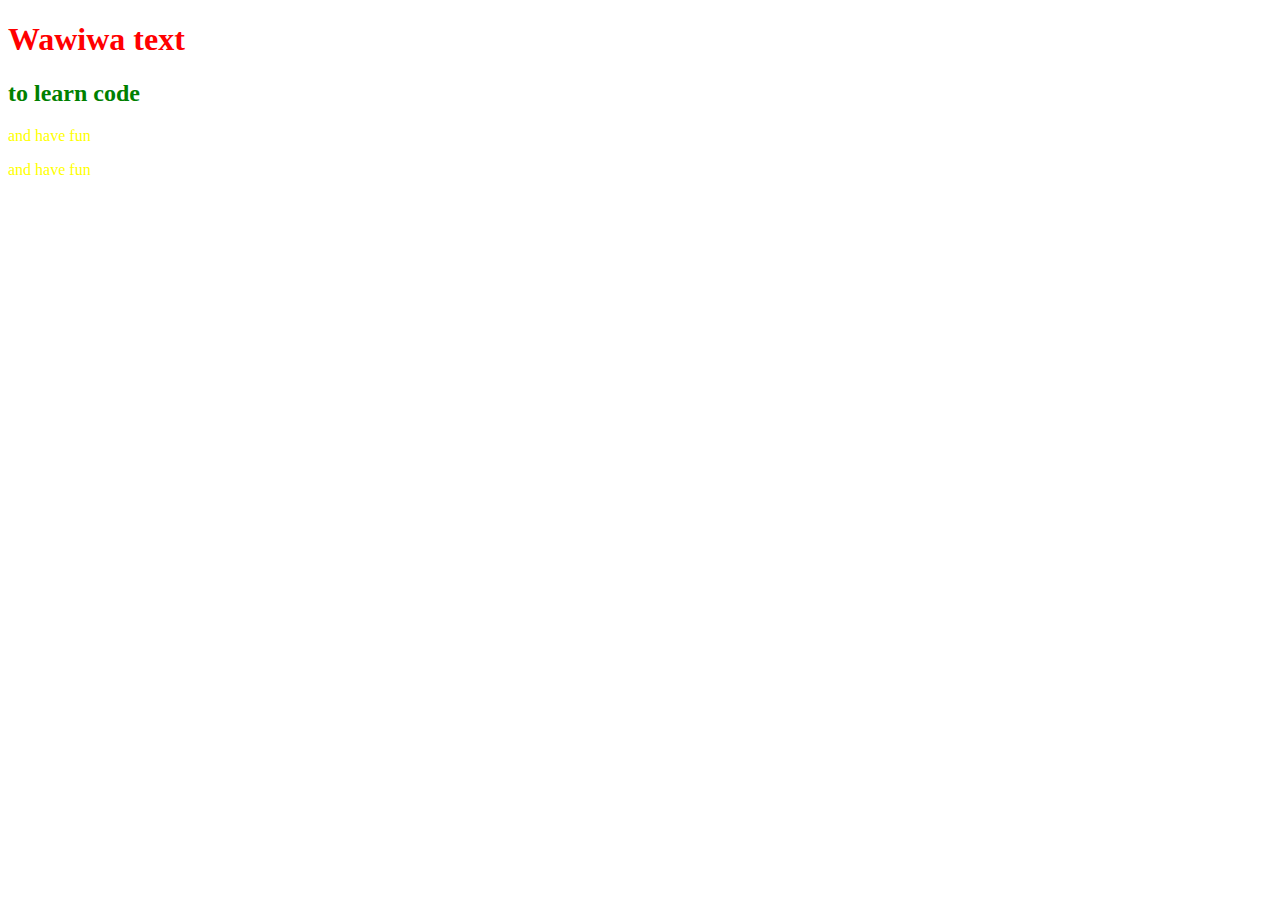
<file: CSS HW1/index.html>
<!DOCTYPE html>
<html lang="en">
<head>
    <meta charset="UTF-8">
    <meta http-equiv="X-UA-Compatible" content="IE=edge">
    <meta name="viewport" content="width=device-width, initial-scale=1.0">
    <title>Homework 1</title>
    <link rel="stylesheet" href="styles.css">
</head>
<body>
   <h1 class="t1">Wawiwa text</h1>
   <h2>to learn code</h2>
   <p class="mypara">and have fun</p>
   <p class="mypara">and have fun</p>
</body>
</html>
</file>
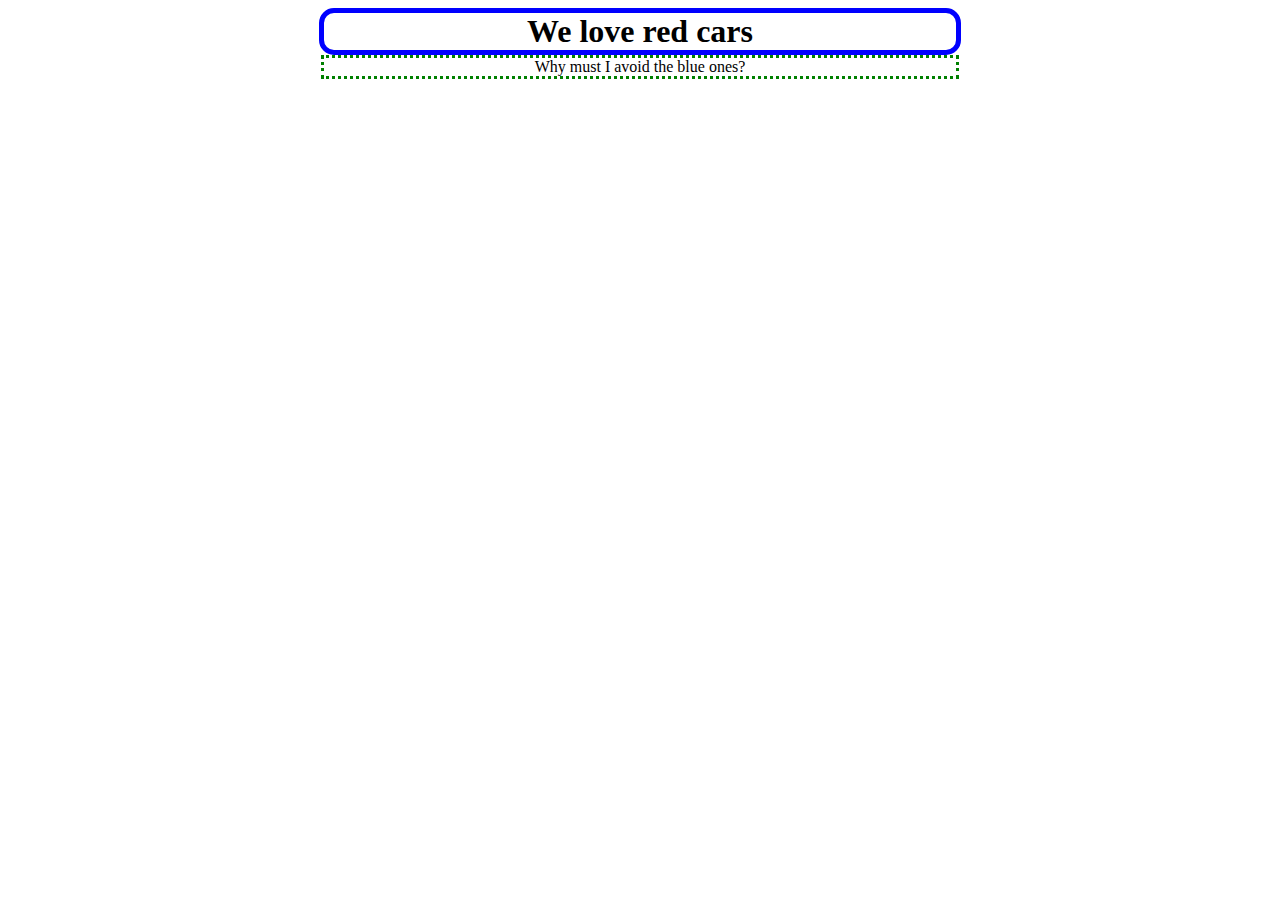
<file: CSS HW2/index.html>
<!DOCTYPE html>
<html lang="en">
<head>
    <meta charset="UTF-8">
    <meta http-equiv="X-UA-Compatible" content="IE=edge">
    <meta name="viewport" content="width=device-width, initial-scale=1.0">
    <title>Homework 2</title>
    <link rel="stylesheet" href="styles.css">
</head>
<body>
   <h1 class="me1">We love red cars</h1>
   <p class="me2">Why must I avoid the blue ones?</p>
</body>
</html>
</file>
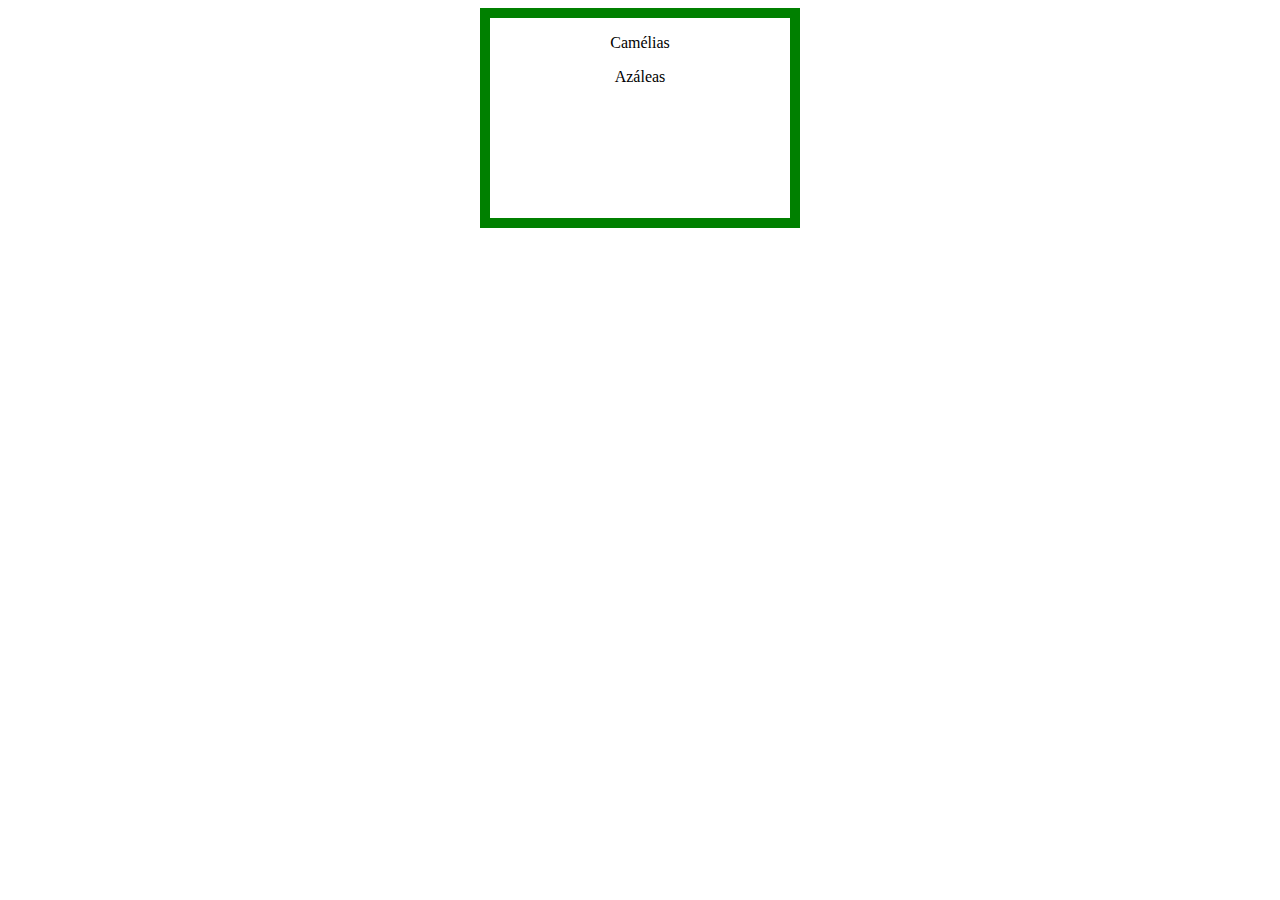
<file: CSS HW3/index.html>
<!DOCTYPE html>
<html lang="en">
<head>
    <meta charset="UTF-8">
    <meta http-equiv="X-UA-Compatible" content="IE=edge">
    <meta name="viewport" content="width=device-width, initial-scale=1.0">
    <title>Homework 3</title>
    <link rel="stylesheet" href="styles.css">
</head>
<body>
   <div class="arbustos">
    <p>Camélias</p>
    <p>Azáleas</p>
   </div>
</body>
</html>
</file>
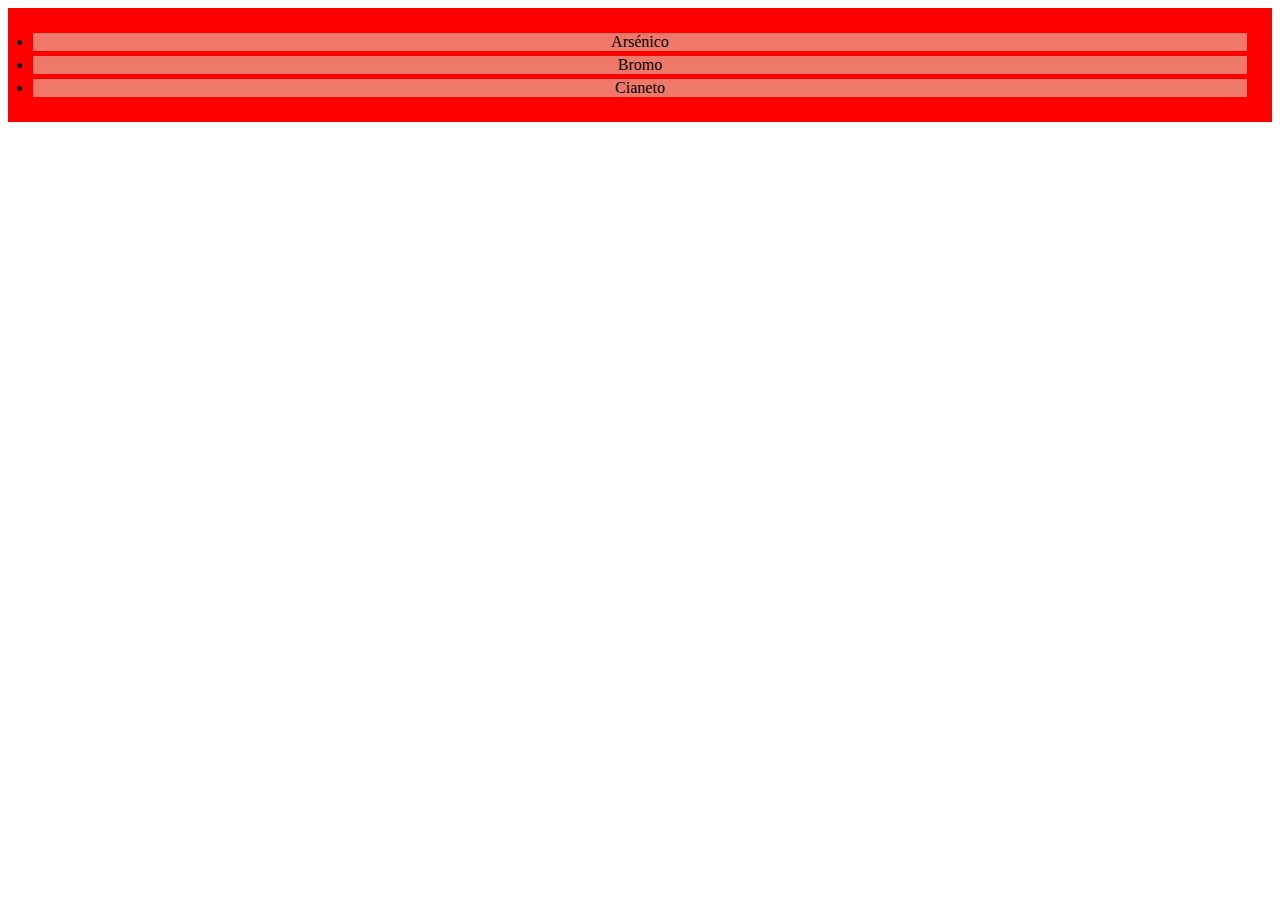
<file: CSS HW4/index.html>
<!DOCTYPE html>
<html lang="en">
<head>
    <meta charset="UTF-8">
    <meta http-equiv="X-UA-Compatible" content="IE=edge">
    <meta name="viewport" content="width=device-width, initial-scale=1.0">
    <title>Homework 4</title>
    <link rel="stylesheet" href="styles.css">
</head>
<body>
   <ul>
    <li>Arsénico</li>
    <li>Bromo</li>
    <li>Cianeto</li>
   </ul>
</body>
</html>
</file>
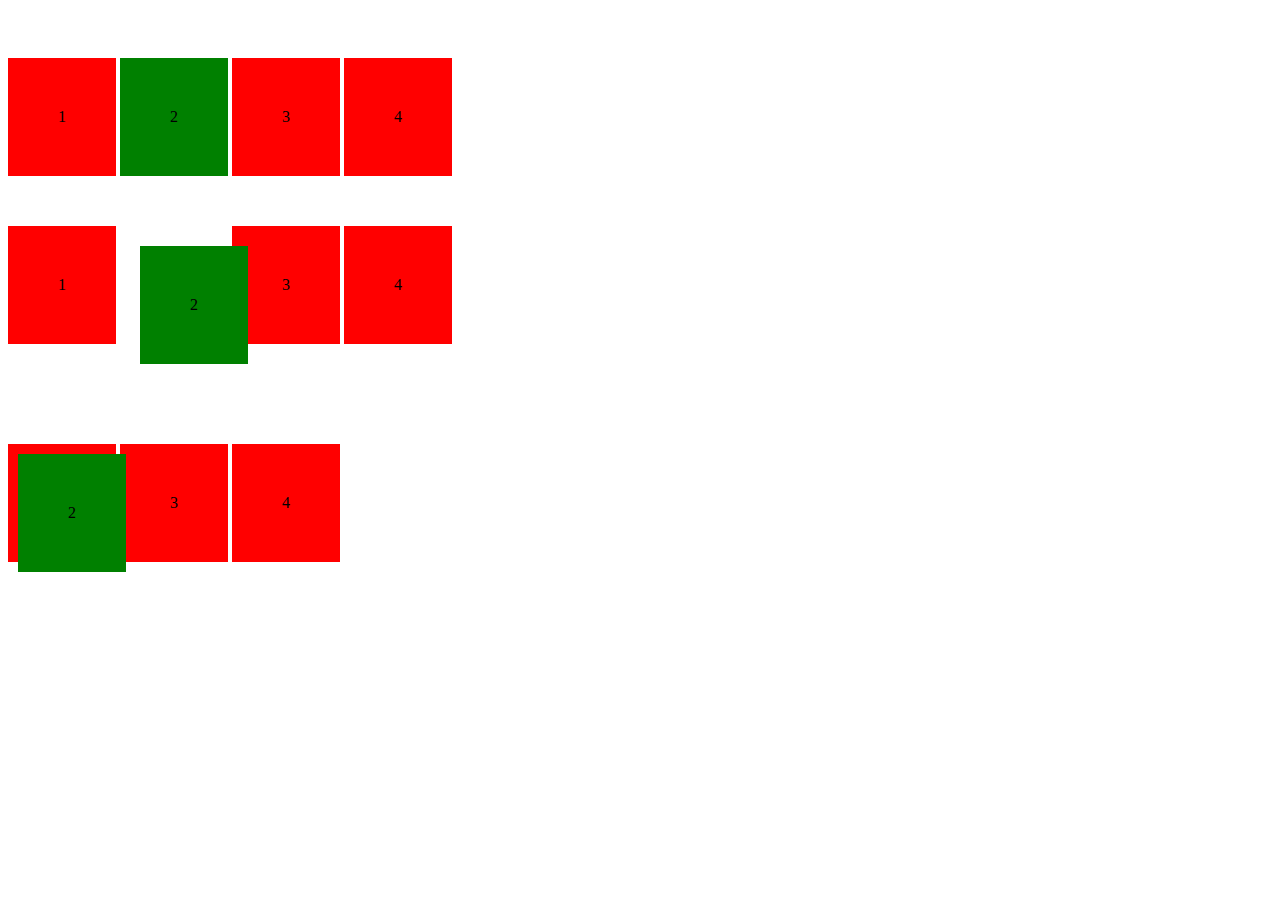
<file: CSS HW5/index.html>
<!DOCTYPE html>
<html lang="en">
<head>
    <meta charset="UTF-8">
    <meta http-equiv="X-UA-Compatible" content="IE=edge">
    <meta name="viewport" content="width=device-width, initial-scale=1.0">
    <title>Homework 5</title>
    <link rel="stylesheet" href="styles.css">
</head>
<body>
<div class="i">
   <div id="one">1</div>
   <div id="two">2</div>
   <div id="three">3</div>
   <div id="four">4</div>
</div>

<div class="ii">
   <div id="five">1</div>
   <div id="six">2</div>
   <div id="seven">3</div>
   <div id="eight">4</div>
</div>

<div class="iii">
   <div id="nine">1</div>
   <div id="ten">2</div>
   <div id="eleven">3</div>
   <div id="twelve">4</div>
</div>
</body>
</html>
</file>
<file: CSS HW1/styles.css>
.t1 {
    color: red;
}

h2 {
    color: green;
}

.mypara {
    color: yellow;
}
</file>
<file: CSS HW2/styles.css>
.me1 {
    margin: auto;
    width: 50%;
    text-align: center;
    border: 5px solid blue;
    border-radius: 15px;
}

.me2 {
    margin: auto;
    width: 50%;
    text-align: center;
    border: 3px dotted green;
}
</file>
<file: CSS HW3/styles.css>
.arbustos {
    margin: auto;
    height: 200px;
    width: 300px;
    text-align: center;
    border: 10px solid green
}
</file>
<file: CSS HW4/styles.css>
ul {
    background-color: red;
    margin: auto;
    padding: 20px;
    text-align: center;
}

li {
    background-color: #ee7969;
    margin: 5px;
}
</file>
<file: CSS HW5/styles.css>
.i {
    position: relative;
    top: 50px;
}

#one {
    background-color: red;
    border: 50px solid red;
    display: inline-block;
}

#two {
    background-color: green;
    border: 50px solid green;
    display: inline-block;
}

#three {
    background-color: red;
    border: 50px solid red;
    display: inline-block;
}

#four {
    background-color: red;
    border: 50px solid red;
    display: inline-block;
}

.ii {
    position: relative;
    top: 100px;
}

#five {
    background-color: red;
    border: 50px solid red;
    display: inline-block;
}

#six {
    background-color: green;
    border: 50px solid green;
    display: inline-block;
    position: relative;
    top: 20px;
    left: 20px;
}

#seven {
    background-color: red;
    border: 50px solid red;
    display: inline-block;
}

#eight {
    background-color: red;
    border: 50px solid red;
    display: inline-block;
}

.iii {
    position: relative;
    top: 200px; 
}

#nine {
    background-color: red;
    border: 50px solid red;
    display: inline-block;
}

#ten {
    background-color: green;
    border: 50px solid green;
    display: inline-block;
    position: absolute;
    top: 10px;
    left: 10px;
}

#eleven {
    background-color: red;
    border: 50px solid red;
    display: inline-block;
}

#twelve {
    background-color: red;
    border: 50px solid red;
    display: inline-block;
}
</file>
